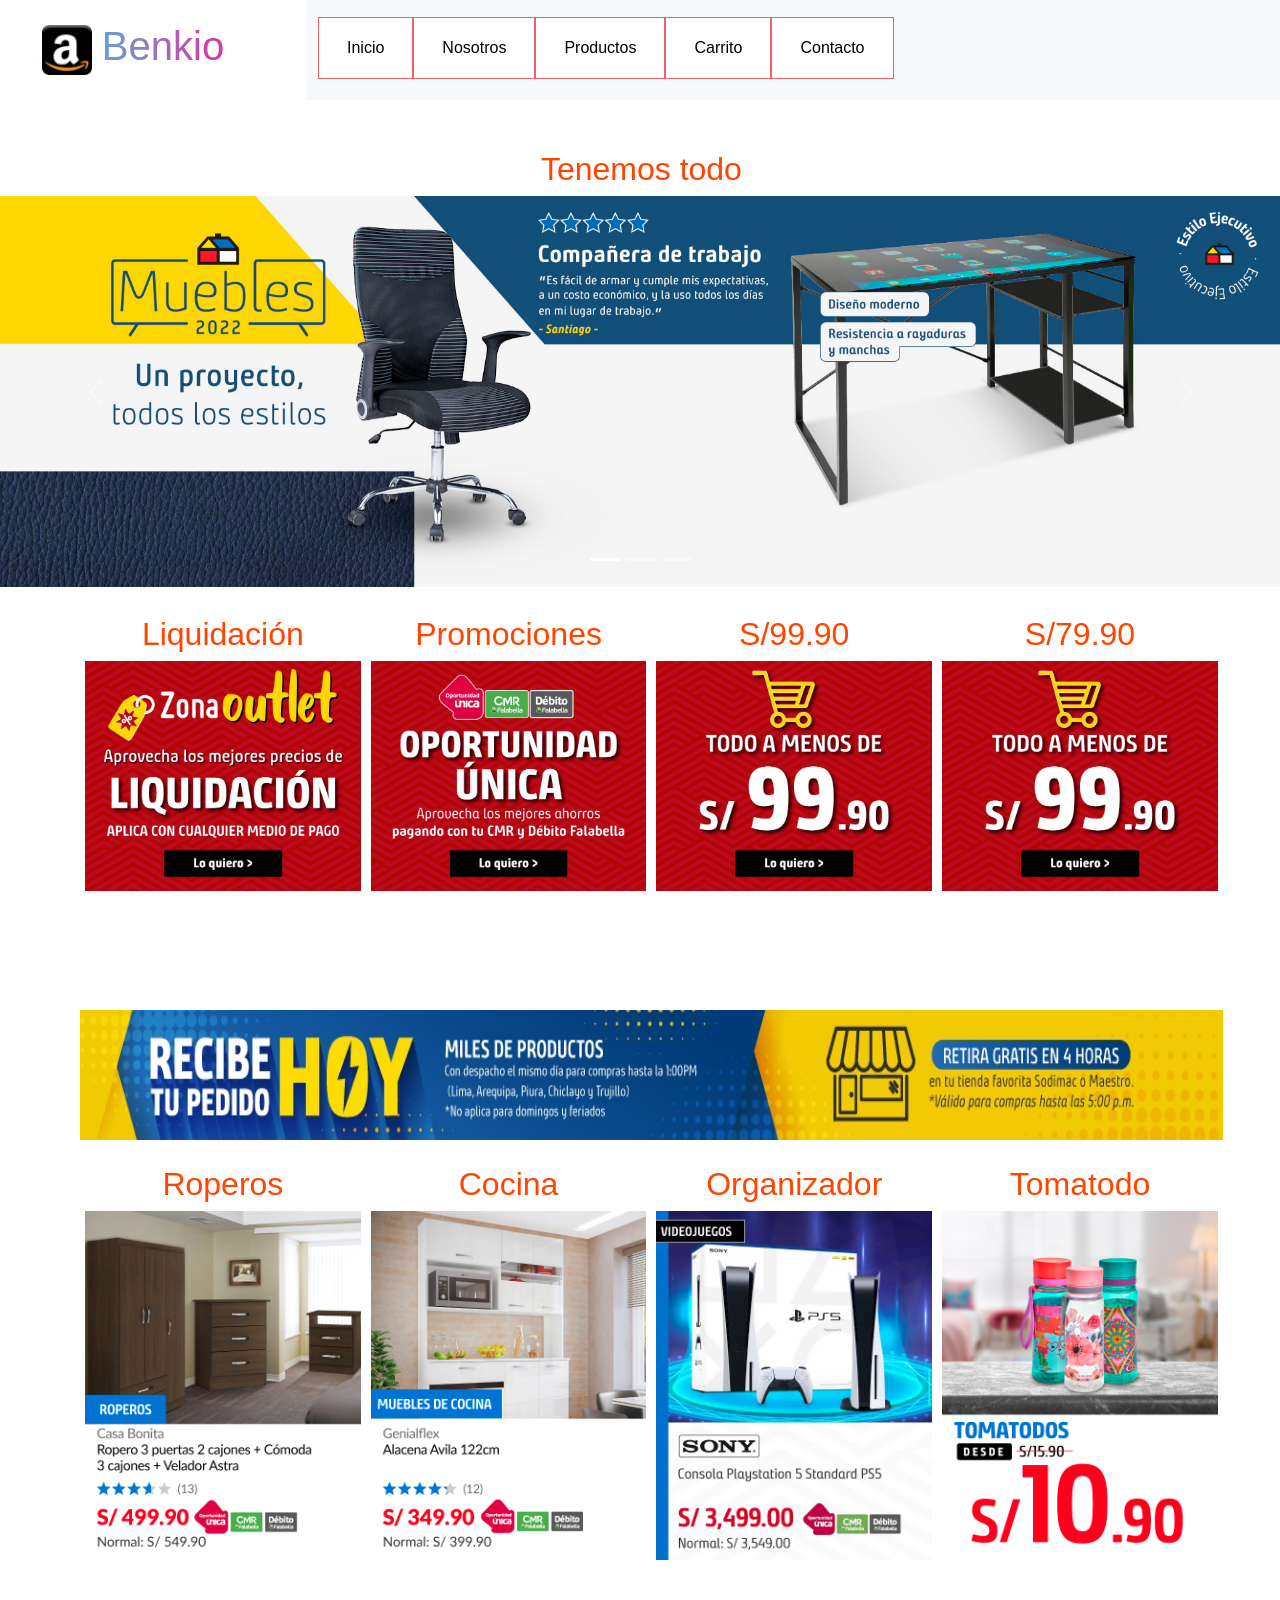
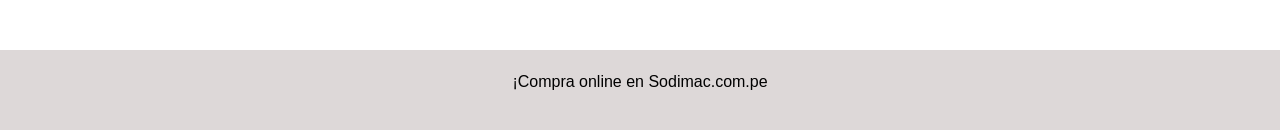
<file: index.html>
<!DOCTYPE html>

<html lang="en">

<head>

    <meta charset="UTF-8">
    <meta http-equiv="X-UA-Compatible" content="IE=edge">
    <meta name="viewport" content="width=device-width, initial-scale=1.0">

    <title>Benkio Tienda oficial</title>

    <link href="https://cdn.jsdelivr.net/npm/bootstrap@5.1.3/dist/css/bootstrap.min.css" rel="stylesheet" integrity="sha384-1BmE4kWBq78iYhFldvKuhfTAU6auU8tT94WrHftjDbrCEXSU1oBoqyl2QvZ6jIW3" crossorigin="anonymous">

    <link rel="shortcut icon" href="./imagenes/favicon.ico">

    <link rel="stylesheet" href="./css/estilos.css">
</head>


<body>
    <main id="gridHome">
    <header class="headerFlex">
        <img src="imagenes/favicon.ico" class="logoHeader" alt="">
        <h1> Benkio</h1>
    </header>



    <nav class="navbar navbar-expand-lg navbar-light bg-light">
        
        <div class="container-fluid">
            <button class="navbar-toggler" type="button" data-bs-toggle="collapse" data-bs-target="#navbarNav" aria-controls="navbarNav" aria-expanded="false" aria-label="Toggle navigation">
              <span class="navbar-toggler-icon"></span>
            </button>
            <div class="collapse navbar-collapse" id="navbarNav">
              <ul class="navbar-nav">
                <li class="nav-item">
                  <a class="nav-link active" aria-current="page" href="./index.html">Inicio</a>
                </li>
                <li class="nav-item">
                  <a class="nav-link active" href="./paginas/nosotros.html">Nosotros</a>
                </li>
                <li class="nav-item">
                  <a class="nav-link active" href="./paginas/productos.html">Productos</a>
                </li>
                <li class="nav-item">
                    <a class="nav-link active" href="./paginas/carrito.html">Carrito</a>
                  </li>
                  <li class="nav-item">
                    <a class="nav-link active" href="./paginas/contacto.html">Contacto</a>
                  </li>
              </ul>
            </div>
          </div>

    </nav>

    
        
        <section id="productos"  class="flexProductos">

            
            <article>
                <h2>Tenemos todo</h2>

               
            <div id="carouselExampleIndicators" class="carousel slide" data-bs-ride="carousel">
                <div class="carousel-indicators">
                  <button type="button" data-bs-target="#carouselExampleIndicators" data-bs-slide-to="0" class="active" aria-current="true" aria-label="Slide 1"></button>
                  <button type="button" data-bs-target="#carouselExampleIndicators" data-bs-slide-to="1" aria-label="Slide 2"></button>
                  <button type="button" data-bs-target="#carouselExampleIndicators" data-bs-slide-to="2" aria-label="Slide 3"></button>
                </div>
                <div class="carousel-inner">
                  <div class="carousel-item active">
                    <img src="./imagenes/mueble_marzo.jpg" class="d-block w-100" alt="...">
                  </div>
                  <div class="carousel-item">
                    <img src="./imagenes/herramientas_marzo.jpg" class="d-block w-100" alt="...">
                  </div>
                  <div class="carousel-item">
                    <img src="./imagenes/laptops_marzo.jpg" class="d-block w-100" alt="...">
                  </div>
                  <div class="carousel-item">
                    <img src="./imagenes/lb_marzo.jpg" class="d-block w-100" alt="...">
                  </div>
                  <div class="carousel-item">
                    <img src="./imagenes/verano_marzo.jpg" class="d-block w-100" alt="...">
                  </div>
                </div>
                <button class="carousel-control-prev" type="button" data-bs-target="#carouselExampleIndicators" data-bs-slide="prev">
                  <span class="carousel-control-prev-icon" aria-hidden="true"></span>
                  <span class="visually-hidden">Previous</span>
                </button>
                <button class="carousel-control-next" type="button" data-bs-target="#carouselExampleIndicators" data-bs-slide="next">
                  <span class="carousel-control-next-icon" aria-hidden="true"></span>
                  <span class="visually-hidden">Next</span>
                </button>
              </div>

            </article>


    
        </section>
        
        <section id="servicios"  class="cajaPrimera flexProductos pruebaMargen">
            <article class="imagenesPrimera">
                <h2>Liquidación</h2>
              
                  <img src="./imagenes/liquidacion.jpeg" width="300" height="300" class="img-fluid" alt="...">
              

            </article>
          </br>
            <article class="imagenesPrimera">
              <h2>Promociones</h2>
            
                <img src="./imagenes/cmr.jpeg" width="300" height="300" class="img-fluid" alt="...">
              
          </article>
        </br>
          <article class="imagenesPrimera">
            <h2>S/99.90</h2>
              <img src="./imagenes/todo.jpeg" width="300" height="300" class="img-fluid" alt="...">
             
        </article>
      </br>
        <article class="imagenesPrimera">
          <h2>S/79.90</h2>
        
            <img src="./imagenes/todo.jpeg" width="300" height="300" class="img-fluid"  alt="...">
         

        </article>
    </article>
          

  </section>
        
  <section id="banners"  class="recibeloHoy flexProductos pruebaMargen">
 
    <img src="./imagenes/recibelo_hoy.jpg" width="2000px" height="100px" class="img-fluid" alt="prueba">






  </section>
   
  <section id="destacados"  class="cajaPrimera flexProductos pruebaMargen">
 
           <br> <br><article class="imagenesPrimera">
                <h2>Roperos</h2>

                  <img src="./imagenes/destacados_muebles.jpg" width="300" height="300" class="img-fluid" alt="..."> </br>
            
            </article><br><br>

            <br><br> <article class="imagenesPrimera">
              <h2>Cocina</h2>
              
                <img src="./imagenes/destacados_muebles_cocina.jpg" width="300" height="300" class="img-fluid" alt="..."> </br>
                
             
          </article><br><br>


          <br><br><article class="imagenesPrimera">
            <h2>Organizador</h2>
            
              <img src="./imagenes/ps5.jpg" width="300" height="400" class="img-fluid" alt="..."> </br>
             
           

        </article> <br><br>
     
        <br><br> <article class="imagenesPrimera">
          <h2>Tomatodo</h2>
         
            <img src="./imagenes/destacados_tomatodo.jpg" width="300" height="300" class="img-fluid" alt="..."> </br>
          
         

      </article><br><br>
    </article>


  </section>

    </main>



    <footer>
        <p>¡Compra online en Sodimac.com.pe
        </p>
    </footer>

    <script src="https://cdn.jsdelivr.net/npm/@popperjs/core@2.10.2/dist/umd/popper.min.js" integrity="sha384-7+zCNj/IqJ95wo16oMtfsKbZ9ccEh31eOz1HGyDuCQ6wgnyJNSYdrPa03rtR1zdB" crossorigin="anonymous"></script>
    <script src="https://cdn.jsdelivr.net/npm/bootstrap@5.1.3/dist/js/bootstrap.min.js" integrity="sha384-QJHtvGhmr9XOIpI6YVutG+2QOK9T+ZnN4kzFN1RtK3zEFEIsxhlmWl5/YESvpZ13" crossorigin="anonymous"></script>
</body>


</html>
</file>
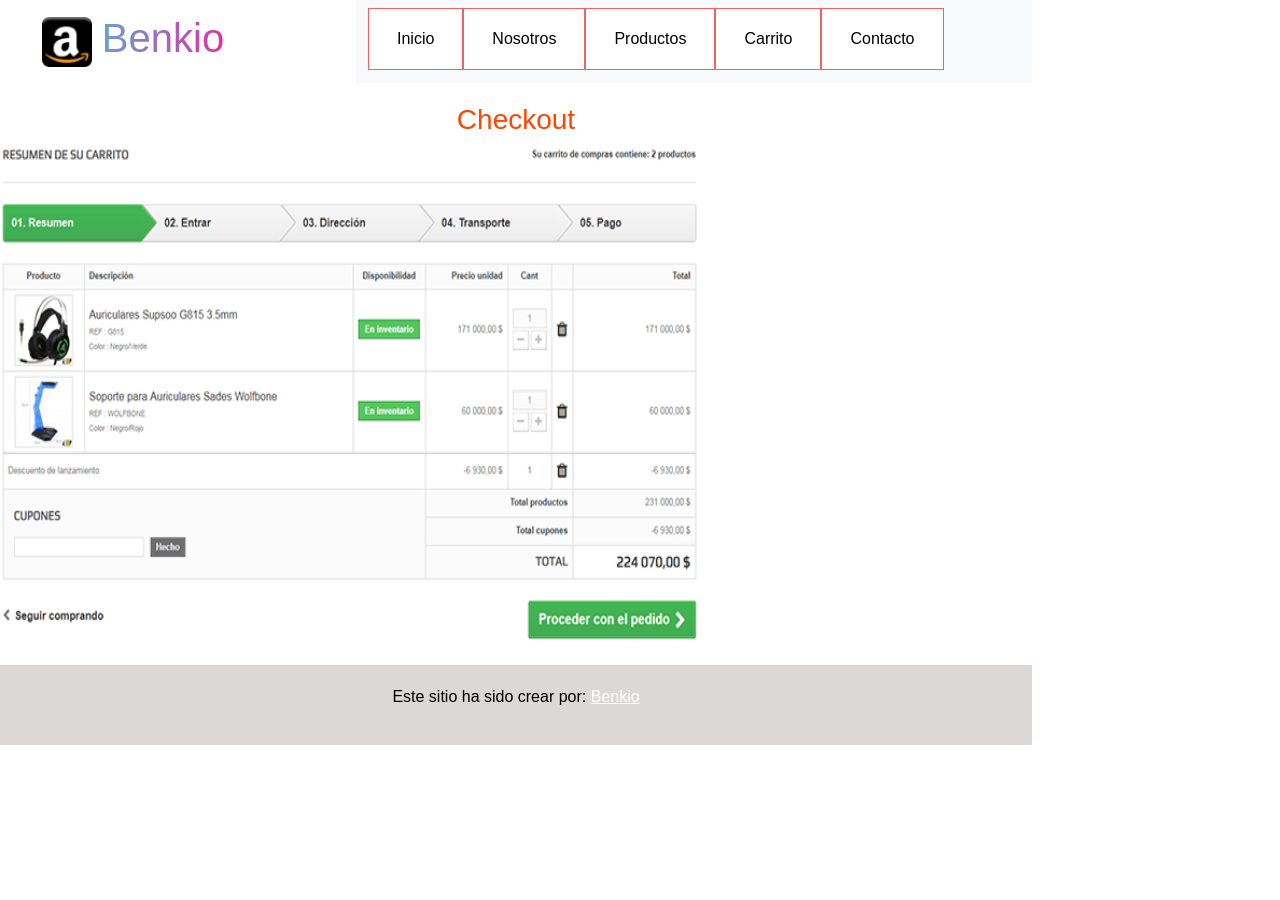
<file: paginas/carrito.html>
<!DOCTYPE html>

<html lang="en">

<head>

    <meta charset="UTF-8">
    <meta http-equiv="X-UA-Compatible" content="IE=edge">
    <meta name="viewport" content="width=device-width, initial-scale=1.0">

    <title>Benkio Tienda oficial</title>

    <link href="https://cdn.jsdelivr.net/npm/bootstrap@5.1.3/dist/css/bootstrap.min.css" rel="stylesheet" integrity="sha384-1BmE4kWBq78iYhFldvKuhfTAU6auU8tT94WrHftjDbrCEXSU1oBoqyl2QvZ6jIW3" crossorigin="anonymous">

    <link rel="shortcut icon" href="./imagenes/favicon.ico">

    <link rel="stylesheet" href="../css/estilos.css">

</head>


<body>

    <main id="gridCarrito"> 
    <header class="headerFlex">
        <img src="../imagenes/favicon.ico" class="logoHeader" alt="">
        <h1> Benkio</h1>
    </header>

    <nav class="navbar navbar-expand-lg navbar-light bg-light">
        
        <div class="container-fluid">
            <button class="navbar-toggler" type="button" data-bs-toggle="collapse" data-bs-target="#navbarNav" aria-controls="navbarNav" aria-expanded="false" aria-label="Toggle navigation">
              <span class="navbar-toggler-icon"></span>
            </button>
            <div class="collapse navbar-collapse" id="navbarNav">
              <ul class="navbar-nav">
                <li class="nav-item">
                  <a class="nav-link active" aria-current="page" href="../index.html">Inicio</a>
                </li>
                <li class="nav-item">
                  <a class="nav-link active" href="./nosotros.html">Nosotros</a>
                </li>
                <li class="nav-item">
                  <a class="nav-link active" href="./productos.html">Productos</a>
                </li>
                <li class="nav-item">
                    <a class="nav-link active" href="./carrito.html">Carrito</a>
                  </li>
                  <li class="nav-item">
                    <a class="nav-link active" href="./contacto.html">Contacto</a>
                  </li>
              </ul>
            </div>
          </div>

    </nav>

    <section id="productos" class="caja-animada1">
        <h3>Checkout</h3>
        <img src="../imagenes/carrito.png" height="500px" width="700px" alt="Productos">
    </section>


    <footer class="responsiveCarritofooter">
        <p>Este sitio ha sido crear por: <a href="../Index.html"> Benkio </a></p>
    </footer>
  </main>

    

    <script src="https://cdn.jsdelivr.net/npm/@popperjs/core@2.10.2/dist/umd/popper.min.js" integrity="sha384-7+zCNj/IqJ95wo16oMtfsKbZ9ccEh31eOz1HGyDuCQ6wgnyJNSYdrPa03rtR1zdB" crossorigin="anonymous"></script>
    <script src="https://cdn.jsdelivr.net/npm/bootstrap@5.1.3/dist/js/bootstrap.min.js" integrity="sha384-QJHtvGhmr9XOIpI6YVutG+2QOK9T+ZnN4kzFN1RtK3zEFEIsxhlmWl5/YESvpZ13" crossorigin="anonymous"></script>
</body>

</html>
</file>
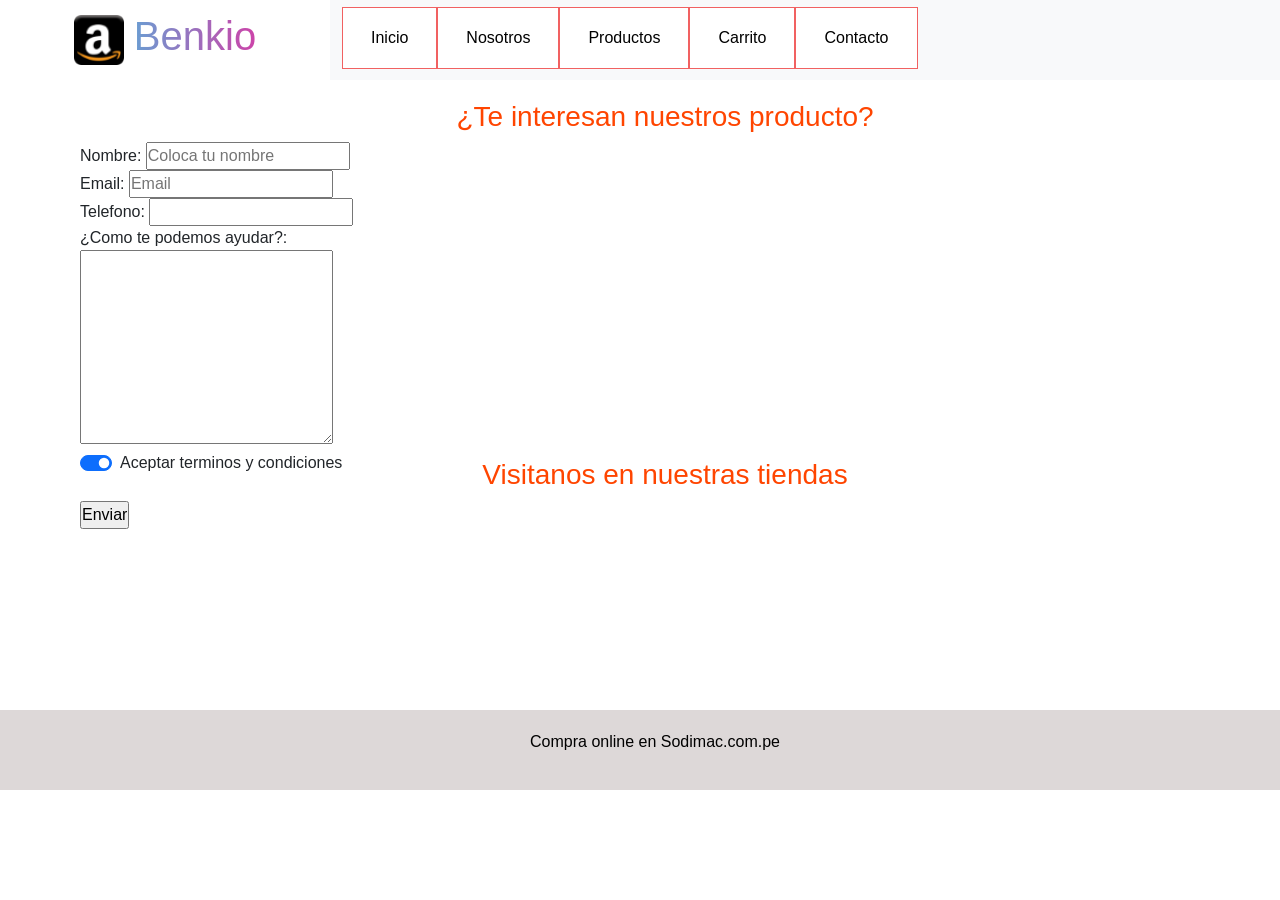
<file: paginas/contacto.html>
<!DOCTYPE html>

<html lang="en">

<head>

    <meta charset="UTF-8">
    <meta http-equiv="X-UA-Compatible" content="IE=edge">
    <meta name="viewport" content="width=device-width, initial-scale=1.0">

    <title>Benkio Tienda oficial</title>

    <link href="https://cdn.jsdelivr.net/npm/bootstrap@5.1.3/dist/css/bootstrap.min.css" rel="stylesheet" integrity="sha384-1BmE4kWBq78iYhFldvKuhfTAU6auU8tT94WrHftjDbrCEXSU1oBoqyl2QvZ6jIW3" crossorigin="anonymous">

    <link rel="shortcut icon" href="./imagenes/favicon.ico">

    <link rel="stylesheet" href="../css/estilos.css">

</head>


<body>
<main id="gridAreas"> 
    <header class="headerFlex">
        <img src="../imagenes/favicon.ico" class="logoHeader" alt="">
        <h1> Benkio</h1>
    </header>
    <nav class="navbar navbar-expand-lg navbar-light bg-light">
        
        <div class="container-fluid">
            <button class="navbar-toggler" type="button" data-bs-toggle="collapse" data-bs-target="#navbarNav" aria-controls="navbarNav" aria-expanded="false" aria-label="Toggle navigation">
              <span class="navbar-toggler-icon"></span>
            </button>
            <div class="collapse navbar-collapse" id="navbarNav">
              <ul class="navbar-nav">
                <li class="nav-item">
                  <a class="nav-link active" aria-current="page" href="../index.html">Inicio</a>
                </li>
                <li class="nav-item">
                  <a class="nav-link active" href="./nosotros.html">Nosotros</a>
                </li>
                <li class="nav-item">
                  <a class="nav-link active" href="./productos.html">Productos</a>
                </li>
                <li class="nav-item">
                    <a class="nav-link active" href="./carrito.html">Carrito</a>
                  </li>
                  <li class="nav-item">
                    <a class="nav-link active" href="./contacto.html">Contacto</a>
                  </li>
              </ul>
            </div>
          </div>

    </nav>

    <section id="productos" class="pruebaMargen caja-animada1">

        <h3> ¿Te interesan nuestros producto?</h3>


        <form action="">
            <label for="nombre"> Nombre: </label>
            <input type="Text" name="nombre" placeholder="Coloca tu nombre"> <br>
            <label for="correo"> Email: </label>
            <input type="email" name="correo" placeholder="Email"><br>
            <label for="Telefono"> Telefono: </label>
            <input type="number" name="Telefono"><br>

            <label for="comentario"> ¿Como te podemos ayudar?: </label> <br>
            <textarea name="comentario" cols="25" rows="8"> </textarea><br>

            <div class="form-check form-switch">
                <input class="form-check-input" type="checkbox" role="switch" id="flexSwitchCheckChecked" checked>
                <label class="form-check-label" for="flexSwitchCheckChecked">Aceptar terminos y condiciones </label>
            </div>
            <br>

            <input type="submit" value="Enviar" />
        </form>
        </section>

        <section id="servicios" class="pruebaMargen caja-animada1">
        <br>
        <br>
        <h3>Visitanos en nuestras tiendas</h3>
        <br>
        <iframe
            src="https://www.google.com/maps/embed?pb=!1m18!1m12!1m3!1d62421.21571693132!2d-76.96486479982708!3d-12.089821629193219!2m3!1f0!2f0!3f0!3m2!1i1024!2i768!4f13.1!3m3!1m2!1s0x9105c72728f1e9c3%3A0xe561ad9645daa02c!2sLa%20Molina!5e0!3m2!1ses-419!2spe!4v1642686998851!5m2!1ses-419!2spe"
            width="500" height="350" style="border:0;" allowfullscreen="" loading="lazy"></iframe>

        </section>

        <footer class="responsiveCarritofooter">
          <p>Compra online en Sodimac.com.pe
          </p>    
        </footer>
</main>




    <script src="https://cdn.jsdelivr.net/npm/@popperjs/core@2.10.2/dist/umd/popper.min.js" integrity="sha384-7+zCNj/IqJ95wo16oMtfsKbZ9ccEh31eOz1HGyDuCQ6wgnyJNSYdrPa03rtR1zdB" crossorigin="anonymous"></script>
    <script src="https://cdn.jsdelivr.net/npm/bootstrap@5.1.3/dist/js/bootstrap.min.js" integrity="sha384-QJHtvGhmr9XOIpI6YVutG+2QOK9T+ZnN4kzFN1RtK3zEFEIsxhlmWl5/YESvpZ13" crossorigin="anonymous"></script>
</body>

</html>
</file>
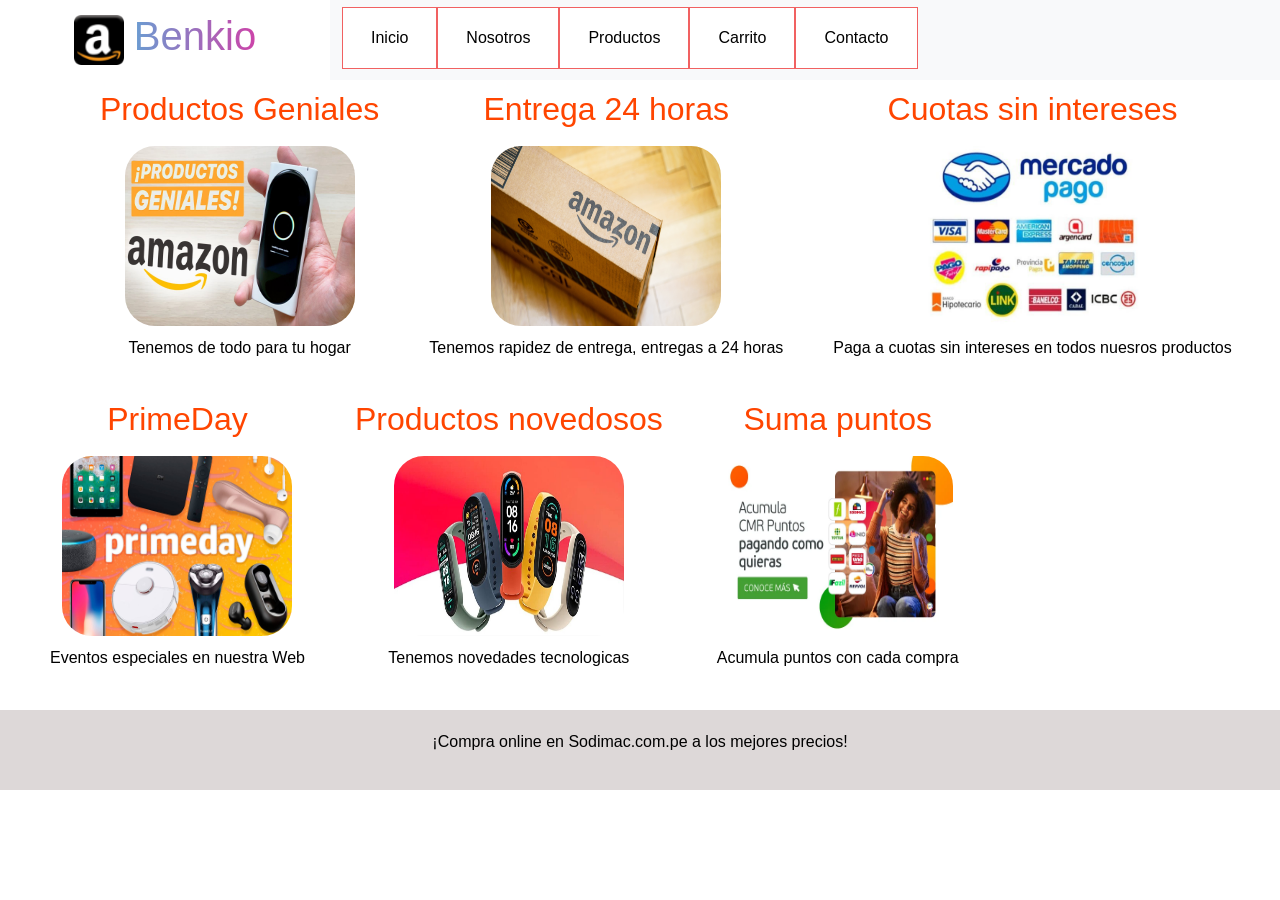
<file: paginas/nosotros.html>
<!DOCTYPE html>

<html lang="en">

<head>

    <meta charset="UTF-8">
    <meta http-equiv="X-UA-Compatible" content="IE=edge">
    <meta name="viewport" content="width=device-width, initial-scale=1.0">

    <title>Benkio Tienda oficial</title>

    <link href="https://cdn.jsdelivr.net/npm/bootstrap@5.1.3/dist/css/bootstrap.min.css" rel="stylesheet" integrity="sha384-1BmE4kWBq78iYhFldvKuhfTAU6auU8tT94WrHftjDbrCEXSU1oBoqyl2QvZ6jIW3" crossorigin="anonymous">

    <link rel="shortcut icon" href="./imagenes/favicon.ico">

    <link rel="stylesheet" href="../css/estilos.css">

</head>


<body>

  <main id="gridAreas"> 
    <header class="headerFlex">
        <img src="../imagenes/favicon.ico" class="logoHeader" alt="">
        <h1> Benkio</h1>
    </header>

    <nav class="navbar navbar-expand-lg navbar-light bg-light">
        
        <div class="container-fluid">
            <button class="navbar-toggler" type="button" data-bs-toggle="collapse" data-bs-target="#navbarNav" aria-controls="navbarNav" aria-expanded="false" aria-label="Toggle navigation">
              <span class="navbar-toggler-icon"></span>
            </button>
            <div class="collapse navbar-collapse" id="navbarNav">
              <ul class="navbar-nav">
                <li class="nav-item">
                  <a class="nav-link active" aria-current="page" href="../index.html">Inicio</a>
                </li>
                <li class="nav-item">
                  <a class="nav-link active" href="./nosotros.html">Nosotros</a>
                </li>
                <li class="nav-item">
                  <a class="nav-link active" href="./productos.html">Productos</a>
                </li>
                <li class="nav-item">
                    <a class="nav-link active" href="./carrito.html">Carrito</a>
                  </li>
                  <li class="nav-item">
                    <a class="nav-link active" href="./contacto.html">Contacto</a>
                  </li>
              </ul>
            </div>
          </div>

    </nav>  
    <section id="productos"  class="cajaNosotros flexProductos">
       
        <br><br><article class="cajaNosotros caja-animada1 amazResponsive">
            <h2>Productos Geniales</h2>
            <img class="amaz1" src="../imagenes/amaz2.jpg" width="400" height="200" alt="">
            <p>Tenemos de todo para tu hogar </p>
        </article> <br> <br>



        <br> <br> <article class="cajaNosotros caja-animada1 amazResponsive"">
          <h2>Entrega 24 horas</h2>
          <img class="amaz3" src="../imagenes/amaz4.jpg" width="400" height="200" alt="">
          <p>Tenemos rapidez de entrega, entregas a 24 horas</p>

      </article>  <br> <br>

      <br> <br><article class="cajaNosotros caja-animada1 amazResponsive">
          <h2>Cuotas sin intereses</h2>
          <img class="amaz4" src="../imagenes/medios_de_pago.jpg" width="400" height="200" alt="">
          <p>Paga a cuotas sin intereses en todos nuesros productos</p>

      </article>  <br> <br>



    </section>
    <section id="servicios"  class="cajaNosotros flexProductos caja-animada1 amazResponsive" >
      <br> <br>  <article class="caja4">
            <h2>PrimeDay</h2>
            <img class="amaz3" src="../imagenes/amaz1.jpg" width="400" height="200" alt="">
            <p>Eventos especiales en nuestra Web</p>

        </article> <br> <br>

        <br> <br> <article class="cajaNosotros caja-animada1 amazResponsive">
            <h2>Productos novedosos</h2>
            <img class="amaz4" src="../imagenes/amaz3.jpg" width="400" height="200" alt="">
            <p>Tenemos novedades tecnologicas</p>

        </article> <br> <br>

        <br> <br> <article class="cajaNosotros caja-animada1 amazResponsive">
          <h2>Suma puntos</h2>
          <img class="amaz4" src="../imagenes/acumula_puntos.jpg" width="400" height="200" alt="">
          <p>Acumula puntos con cada compra</p>

        </article> <br> <br>


    </section>


   

</main>
<footer class="anchoFooter">
  <p>¡Compra online en Sodimac.com.pe a los mejores precios! 
  </p>    </footer>

    <script src="https://cdn.jsdelivr.net/npm/@popperjs/core@2.10.2/dist/umd/popper.min.js" integrity="sha384-7+zCNj/IqJ95wo16oMtfsKbZ9ccEh31eOz1HGyDuCQ6wgnyJNSYdrPa03rtR1zdB" crossorigin="anonymous"></script>
    <script src="https://cdn.jsdelivr.net/npm/bootstrap@5.1.3/dist/js/bootstrap.min.js" integrity="sha384-QJHtvGhmr9XOIpI6YVutG+2QOK9T+ZnN4kzFN1RtK3zEFEIsxhlmWl5/YESvpZ13" crossorigin="anonymous"></script>
</body>

</html>
</file>
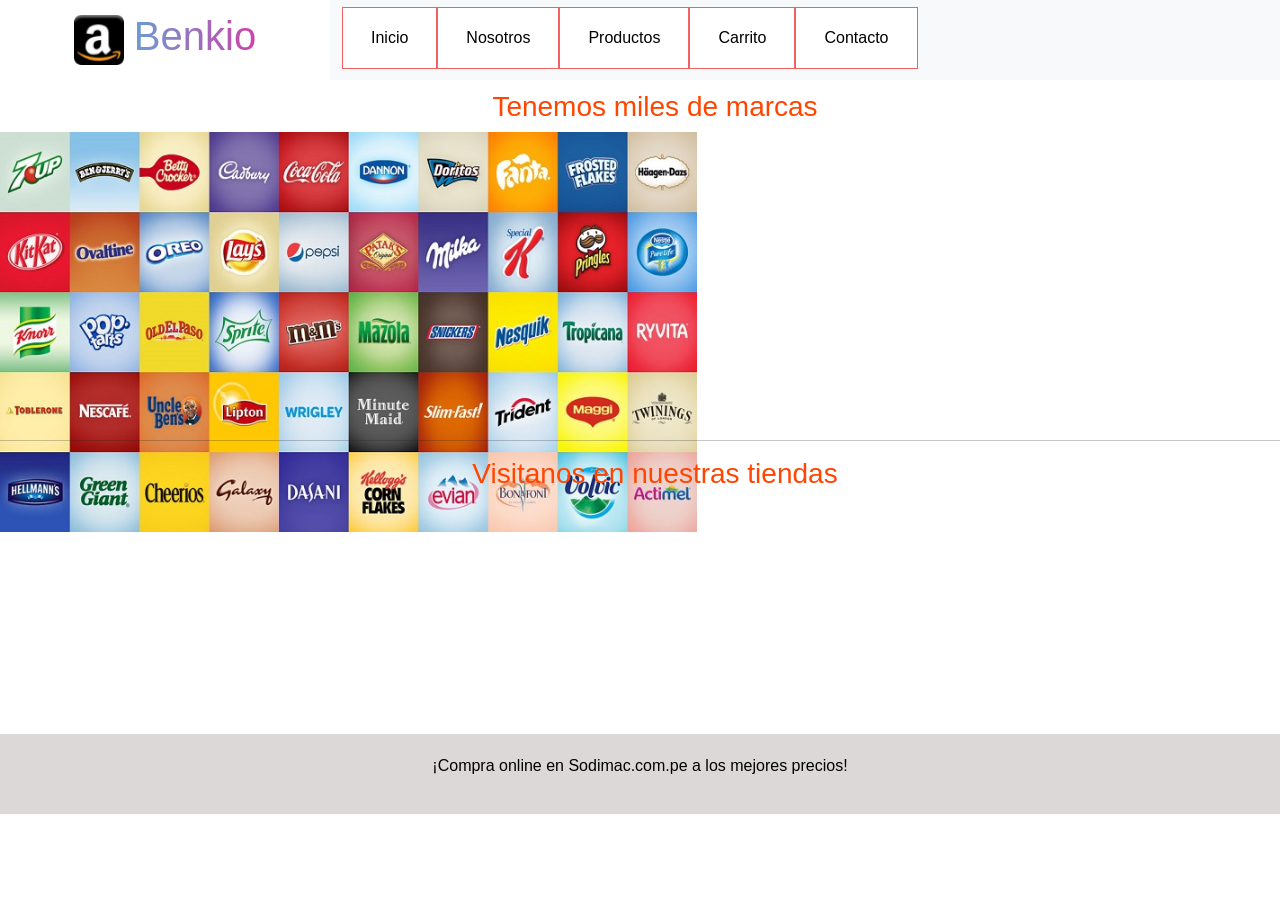
<file: paginas/productos.html>
<!DOCTYPE html>

<html lang="en">

<head>
    <meta charset="UTF-8">
    <meta http-equiv="X-UA-Compatible" content="IE=edge">
    <meta name="viewport" content="width=device-width, initial-scale=1.0">


    <title>Benkio Tienda oficial</title>

    <link href="https://cdn.jsdelivr.net/npm/bootstrap@5.1.3/dist/css/bootstrap.min.css" rel="stylesheet" integrity="sha384-1BmE4kWBq78iYhFldvKuhfTAU6auU8tT94WrHftjDbrCEXSU1oBoqyl2QvZ6jIW3" crossorigin="anonymous">

    <link rel="shortcut icon" href="./imagenes/favicon.ico">

    <link rel="stylesheet" href="../css/estilos.css">

</head>


<body>
<main id="gridAreas">
    <header class="headerFlex">
        <img src="../imagenes/favicon.ico" class="logoHeader" alt="">
        <h1> Benkio</h1>
    </header>

    <nav class="navbar navbar-expand-lg navbar-light bg-light">
        
        <div class="container-fluid">
            <button class="navbar-toggler" type="button" data-bs-toggle="collapse" data-bs-target="#navbarNav" aria-controls="navbarNav" aria-expanded="false" aria-label="Toggle navigation">
              <span class="navbar-toggler-icon"></span>
            </button>
            <div class="collapse navbar-collapse" id="navbarNav">
              <ul class="navbar-nav">
                <li class="nav-item">
                  <a class="nav-link active" aria-current="page" href="../index.html">Inicio</a>
                </li>
                <li class="nav-item">
                  <a class="nav-link active" href="./nosotros.html">Nosotros</a>
                </li>
                <li class="nav-item">
                  <a class="nav-link active" href="./productos.html">Productos</a>
                </li>
                <li class="nav-item">
                    <a class="nav-link active" href="./carrito.html">Carrito</a>
                  </li>
                  <li class="nav-item">
                    <a class="nav-link active" href="./contacto.html">Contacto</a>
                  </li>
              </ul>
            </div>
          </div>

    </nav>

    <section id="productos" class="caja-animada1">

        <h3>Tenemos miles de marcas</h3>
        <img src="../imagenes/productos.jpg" height="400px" alt="Productos">

    </section>
    
    <br>
    <section id="servicios" class="caja-animada1"><br>
   
    
    <hr>
    <h3>Visitanos en nuestras tiendas</h3>

    <iframe
        src="https://www.google.com/maps/embed?pb=!1m18!1m12!1m3!1d62421.21571693132!2d-76.96486479982708!3d-12.089821629193219!2m3!1f0!2f0!3f0!3m2!1i1024!2i768!4f13.1!3m3!1m2!1s0x9105c72728f1e9c3%3A0xe561ad9645daa02c!2sLa%20Molina!5e0!3m2!1ses-419!2spe!4v1642686998851!5m2!1ses-419!2spe"
        width="600" height="350" style="border:0;" allowfullscreen="" loading="lazy"></iframe>

    </section>

  

</main>

<footer class="responsiveCarritofooter">
  <p>¡Compra online en Sodimac.com.pe a los mejores precios!
  </p>    
</footer>

    <script src="https://cdn.jsdelivr.net/npm/@popperjs/core@2.10.2/dist/umd/popper.min.js" integrity="sha384-7+zCNj/IqJ95wo16oMtfsKbZ9ccEh31eOz1HGyDuCQ6wgnyJNSYdrPa03rtR1zdB" crossorigin="anonymous"></script>
    <script src="https://cdn.jsdelivr.net/npm/bootstrap@5.1.3/dist/js/bootstrap.min.js" integrity="sha384-QJHtvGhmr9XOIpI6YVutG+2QOK9T+ZnN4kzFN1RtK3zEFEIsxhlmWl5/YESvpZ13" crossorigin="anonymous"></script>
</body>

</html>
</file>
<file: css/estilos.css>
* {
    margin: 0;
    padding: 0;
    font-family: sans-serif;
}

body { /* fondo del sitio */
    background-color: rgb(255, 255, 255);
}

header { /* estilo del header */
    background-image: linear-gradient(to right, cyan, deeppink);
    background-size: 100%;
    -webkit-background-clip: text;
    background-clip: text;
    -webkit-text-fill-color: transparent;
}

li { /* estilo del menu nav */
    background-color: rgb(255, 255, 255);
    margin-bottom: 5px;
    padding: 10px 20px;
    text-align: center;
    border: solid 1px rgb(241, 97, 97);
}

li:hover { /* estilo del nav en hover */
    border-left: solid 5px pink;
    background-color: rgb(238, 29, 29);
}

.pruebaMargen { /* margen de elementos del home */
    margin-left: 70px;
    padding: 10px;
    margin-right: 50px;
    margin-bottom: 20px;
}

p { /* color del texto */
    color: rgb(0, 0, 0);
}


main h1,h2,h3{ /* color de titulos */
    color:orangered
}

h3 { /* estilo de titulos */
    text-align: center;
}

nav {  /* estilo del menu */
    background-color: rgb(255, 255, 255);
    color: rgb(255, 255, 255);
    text-align: center;
    width: 100%;
    padding: 50px;
}

footer { /* estilo del footer */
    background-color: rgb(221, 216, 216);
    text-align: center;
    padding: 20px;
    color: black;
}

.amaz1 { /* estilo imagen de pag. nosotros "prod.geniales" */
    border-radius: 40px;
    border:solid 10px rgb(255, 255, 255);
    display: block;
    margin-left: auto;
    margin-right: auto;
    width: 250px;
    height: 200px;
}

.amaz2 { /* estilo imagen de pag. nosotros "smartwatches" */
    border-radius: 40px;
    border:solid 10px rgb(255, 255, 255);
    display: block;
    margin-left: auto;
    margin-right: auto;
    width: 250px;
    height: 200px;
}

.amaz3 { /* estilo imagen de pag. nosotros " entrega 24 hrs" */
    border-radius: 40px;
    border:solid 10px rgb(255, 255, 255);
    display: block;
    margin-left: auto;
    margin-right: auto;
    width: 250px;
    height: 200px;

}

.amaz4 { /* estilo imagen de pag. nosotros "cuotas sin intereses" */
    border-radius: 40px;
    border:solid 10px rgb(255, 255, 255);
    display: block;
    margin-left: auto;
    margin-right: auto;
    width: 250px;
    height: 200px;

}


section article p { /* estilo de texto de pag. nosotros */
    text-align: center;
    background-color: rgb(255, 255, 255);
    
}

section article img { /* estilo imagen de pag. nosotros*/
    text-align: center;
}

section article h2 { /* estilo de texto h2 de pag. nosotros */
    text-align: center;
}

section article h3 { /* estilo de texto h3 de pag. carrito,contacto,productos */
    color: white
}

.cajaPrimera { /*seccion de  primera linea de imagenes del home*/
    background-color: rgb(255, 255, 255);
    height: 200px;
}

.imagenesPrimera { /* primera linea de imagenes del home*/
    background-color: rgb(255, 255, 255);
    margin:5px 5px 5px 5px;
    height: 250px;
}

.recibeloHoy { /*estilo del recibelo hoy*/
    background-color: rgb(255, 255, 255);
    height: 150px;
}


.cajaNosotros { /*Nosotros*/
    background-color: rgb(255, 255, 255);
    height: 200px;
    margin-left: 50px;
}


.segundaLinea {
    background-color: rgb(255, 255, 255);
    margin:5px 5px 5px 5px;
    height: 250px;
}

.headerFlex { /* estilo del header Benkio */
    display: flex;
    flex-flow: row wrap;
    justify-content: center;
    align-items: center;
}

.menuFlex {
    display:flex;
    flex-direction: column;
}


.flexProductos {
    display: flex;
}

.logoHeader { /* estilo del logo de la pagina */
    width: 50px;
    margin: 0 10px;
}


.titulo-animado {
    animation-name: titulo;
    animation-duration: 5s;
    animation-iteration-count: 1;
    animation-delay:0;
}

@keyframes titulo {
    from {
        transform: translateX(2000px);
        opacity: 0;
        color:deeppink;
    }

    to  {
        transform: translateX(0px);
        color: deeppink;

    }
}


.caja-animada1 {
    animation-name: caja1;
    animation-duration: 2s;
    animation-iteration-count: 1;
    animation-delay:0;
}

@keyframes caja1 {
    from {
        transform: translateX(2000px);
        opacity: 0;
        color:rgb(0, 0, 0);
    }

    to  {
        transform: translateX(0px);
        color:deeppink;

    }
}

#gridAreas {
    display: grid;
    grid-template-areas: 
    "cabeza menu menu menu"/* fila 1 */
    "productos productos productos productos"
    "servicios servicios servicios servicios"/* fila 2 */
    "pie pie pie pie"/* fila 3 */;

    grid-template-columns: 25% 25% 25% 25%;
    grid-template-rows: 80px 300px 300px;
    grid-column-gap: 10px;
    grid-row-gap: 10px;
}

.anchoFooter {
    width: 100%;
}

#gridCarrito {
    display: grid;
    /* 3 columnas y 4 filas */
    grid-template-areas: 
    "cabeza menu menu"/* fila 1 */
    "productos productos productos"
    "productos productos productos"
    "productos productos productos"/* fila 2 */
    "pie pie pie"/* fila 3 */;

    grid-template-columns: 20% 25% 20% 20%;
    grid-template-rows: 1fr 5fr fr 1fr;
    grid-column-gap: 100px;
    grid-row-gap: 20px;
}

#gridHome {
    display: grid;
    /* 3 columnas y 4 filas */
    grid-template-areas: 
    "cabeza menu menu menu"/* fila 1 */
    "productos productos productos productos"
    "servicios servicios servicios servicios"/* fila 2 */
    "banners banners banners banners"
    "destacados destacados destacados destacados"
    "pie pie pie pie"/* fila 3 */;

    grid-template-columns: 20% 25% 23.5% 20%;
    grid-template-rows: 100px 400px 350px 100px 350px 100px;
    grid-column-gap: 50px;
    grid-row-gap: 50px;
}



/*Nombrar cada area */
header {
    grid-area: cabeza;
 }
 footer {
    grid-area: pie;
 }
 section#productos {
    grid-area: productos;     
 }
 section#servicios {
    grid-area: servicios;     
 }

 section#banners {
    grid-area: banners;     
 }

 section#destacados {
    grid-area: destacados;     
 }

 nav {
    grid-area: menu;
 }


 a:link {
    color: rgb(255, 255, 255);
}
a:hover {
    color: rgb(0, 56, 241);
}
a:visited {
    color: rgb(255, 245, 246);
}
img {
    margin-left: 0;
}



 @media (min-width: 481px) and (max-width: 1023px) {

    #gridHome {
        display: grid;
        /* 3 columnas y 4 filas */
        grid-template-areas: 
        "cabeza menu menu"/* fila 1 */
        "productos productos productos"
        "servicios servicios servicios"
        "banners banners banners"
        "destacados destacados destacados "/* fila 2 */
        "pie pie pie"/* fila 3 */;
    
        grid-template-columns: 30% 30% 30%;
        grid-template-rows: 120px 250px 250px 150px 300px;
        grid-column-gap: 50px;
        grid-row-gap: 50px;
    }
    
    .menuFlex {

        display:flex;
        flex-direction: row;
    
    }
  
    li {
        padding: 15px;
        width: 100px;
    }
    li:hover {
        border-left: solid 5px pink;
        background-color: rgb(230, 77, 158);
    }
    
    nav {
        background-color: rgb(255, 255, 255);
        color: rgb(255, 255, 255);
        text-align: center;
        padding: 0px;
    }


    .responsive {
        width: 100%;
        height: 200px;
    }
    
    .responsive2 {
        width: 100%;
        height: 100px;
    }

    .pruebaMargen {
        margin-left: 0px;
        padding: 0px;
        margin-right: 0px;
        margin-bottom: 0px;
    }

    #gridAreas {
        display: grid;
        grid-template-areas: 
        "cabeza menu menu"
        "productos productos productos"
        "servicios servicios servicios"
        "pie pie pie";
    
        grid-template-columns: 150px 150px 150px ;
        grid-template-rows: 100px 400px 450px ;
        grid-column-gap: 50px;
        grid-row-gap: 20px;
    }

    .responsiveCarritofooter {
        width: 100%;
    }
    

    .cajaNosotros { /*Nosotros*/
        background-color: rgb(255, 255, 255);
        height: 100px;
        margin-left: 50px;
    }
    

    #gridCarrito {
        display: grid;
        grid-template-areas: 
        "cabeza menu menu"
        "productos productos productos" 
        "pie pie pie";
    
        grid-template-columns: 30% 35% 35%;
        grid-template-rows: 100px 600px 100px;
        grid-column-gap: 50px;
        grid-row-gap: 40px;
    }

    .responsiveCarrito {
        width: 100%;
        height: 300px;
        margin-left: 10px;
    }
    .responsiveCarritofooter {
        width: 100%;
    }
 }

/*# sourceMappingURL=estilos.css.map */




@media (max-width: 480px) {
  #gridHome {
    display: grid;
    grid-template-areas: "cabeza" "menu" "productos" "servicios" "banners" "destacados" "pie";
    /* Tamaño */
    grid-template-columns: 100%;
    grid-template-rows: 80px 70px 150px 1200px 50px 1700px 20px;
    grid-column-gap: 10px;
    grid-row-gap: 30px;
  }

  .flexProductos {
    display: flex;
    flex-direction: column;
  }

  img {
    padding: 5px;
    justify-content: space-between;
  }

  nav {
    background-color: white;
    color: white;
    text-align: center;
    padding: 25px;
    margin-bottom: 120px;
  }

  header {
    text-align: center;
    height: 100px;
  }

  .responsive {
    width: 100%;
    height: 300px;
  }

  .responsive2 {
    width: 100%;
    height: 100px;
  }

  .pruebaMargen {
    margin-left: 0px;
    padding: 10px;
    margin-right: 50px;
    margin-bottom: 80px;
    height: 50px;
  }

  .responsiveMob {
    display: inline-block;
  }

  article {
    padding: -50px;
    margin: 10px;
    justify-content: space-between;
  }

  #gridCarrito {
    display: grid;
    /* 3 columnas y 4 filas */
    grid-template-areas: "cabeza menu" "productos productos" "pie pie";
    /* fila 3 */
    grid-template-columns: 100px 100px;
    grid-template-rows: 50px 50px 350px;
    grid-column-gap: 105px;
    grid-row-gap: 30px;
  }

  .responsiveCarrito {
    width: 100%;
  }

  .flexProductos {
    display: flex;
    flex-direction: column;
  }

  #gridAreas {
    display: grid;
    /* 3 columnas y 4 filas */
    grid-template-areas: "cabeza" "menu" "productos" "servicios" "pie";
    grid-template-columns: 100%;
    grid-template-rows: 50px 50px 1000px 1000px 50px;
    grid-column-gap: 10px;
    grid-row-gap: 30px;
  }

  .anchoFooter {
    width: 100%;
  }
}
</file>
